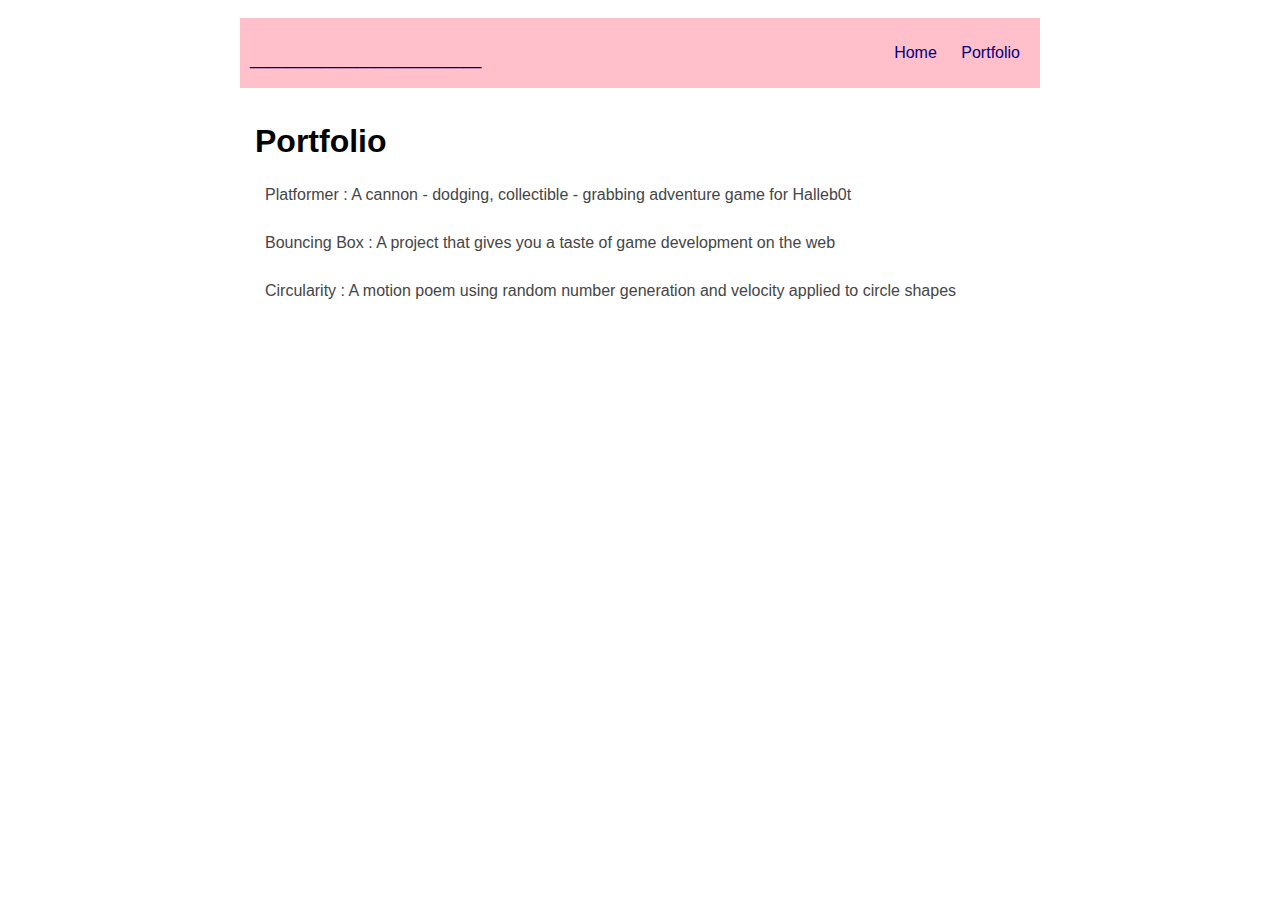
<file: portfolio.html>
<!DOCTYPE HTML>
<html>
    <head> <title>_____________</title>
      <link rel="stylesheet" href="style.css">
    </head>

    <body>
      <div id="all-contents">
        <nav>
          <h1>_____________</h1>
            <ul id="nav-ul">
              <li class="nav-li">
               <a class="nav-a" href="index.html">Home</a>
              </li>
              <li class="nav-li">
               <a class="nav-a" href="portfolio.html">Portfolio</a>
              </li>
            </ul>
        </nav>
        <main>
          <div class="content">
            <h1>Portfolio</h1>
            <ul id="portfolio">
              <li><a href="projects/platformer/">Platformer : A cannon - dodging, collectible - grabbing adventure game for Halleb0t</a></li>
              <li><a href="projects/bouncing-box/">Bouncing Box : A project that gives you a taste of game development on the web </a></li>
              <li><a href="projects/circularity/">Circularity : A motion poem using random number generation and velocity applied to circle shapes</a></li>
            </ul>
          </div>
        </main>
      </div>
    </body>
</html>
</file>
<file: style.css>
body {
       background:Royal Blue;
       color: navy;
       padding: 10px;
       font-family: arial;
   }
   #all-contents {
     max-width: 800px;
       margin: auto;
   }

   /* navigation menu */
   nav {
       background: pink;
      margin: 0 auto;
     margin-bottom: 20px;
       display: flex;
       padding: 10px;
   }
   h1 {
       display: flex;
       align-items: center;
       color: navy;
       flex: 1;
       margin: 0;
   }
   #nav-ul {
       list-style-image: none;
   }
   .nav-li {
       display: inline-block;
     
       padding: 0 10px;
   }
   a {
       text-decoration: none;
       color:navy;
   }

   /* main container area beneath menu */
   main {
       background: ___________________;
       display: flex;
   }
   .sidebar {
       margin-right: 25px;
       padding: 10px;
   }
   .sidebar-img {
       width: 200px;
   }
   .content {
       flex: 1;
       padding: 15px;
   }

   /* portfolio styles */
   #interests {
       border: 3px gray solid;
       padding: 8px;
   }
   h2, h3 {
       margin: 0px;
   }





/* portfolio styles */
         .content h1 {
             color: black;
         }

         #portfolio {
             list-style-type: none;
             padding-left: 0;
         }

         #portfolio li {
             background: #fff;
             padding: 10px;
             border-radius: 10px;
             margin-bottom: 10px;
         }

         #portfolio li:hover {
             background: #eee;
         }

         #portfolio a {
             text-decoration: none;
             color: #454545;
         }
</file>
